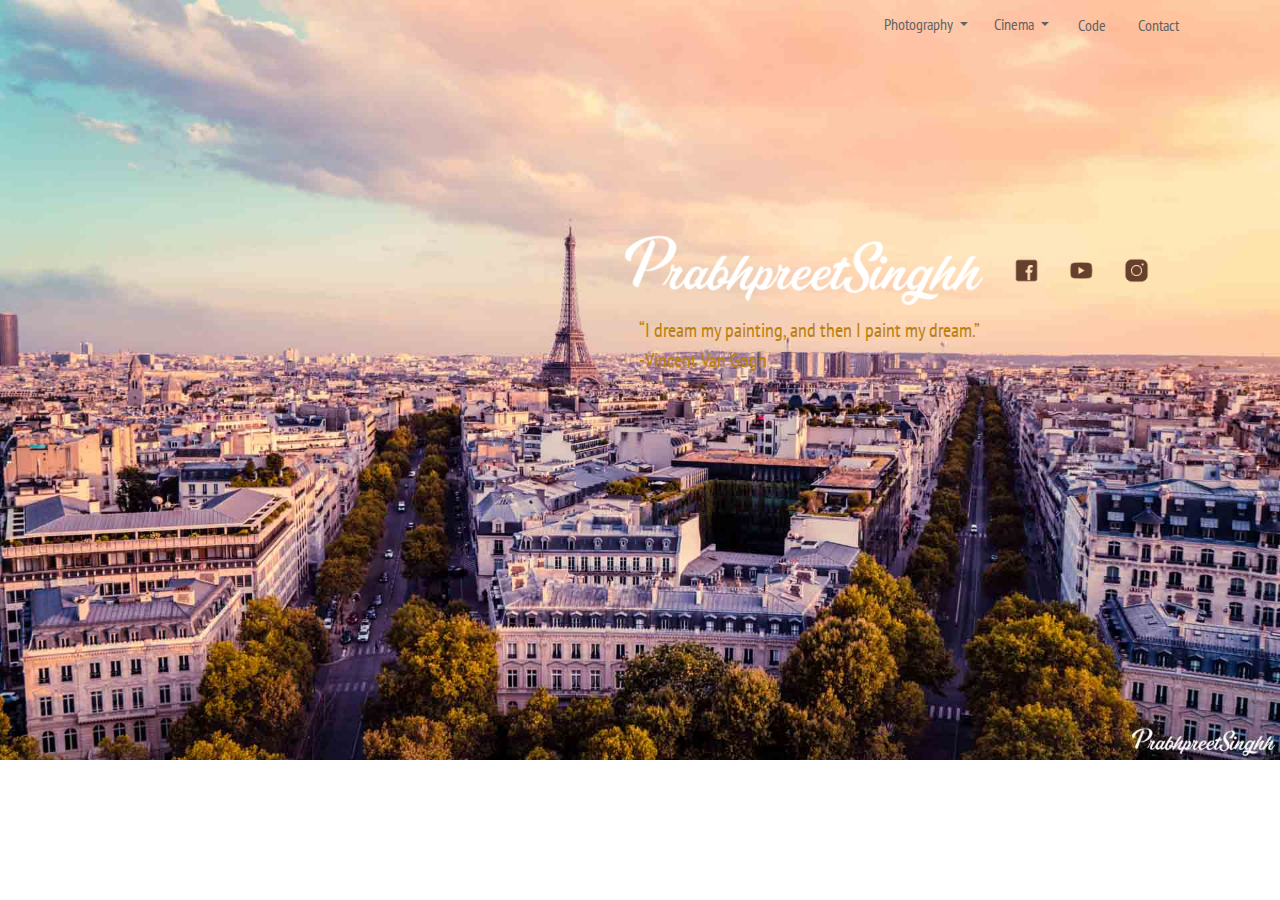
<file: index.html>
<!DOCTYPE html>
<html lang="en">
<head>
    <meta charset="UTF-8">
    <meta name="viewport" content="width=device-width, initial-scale=1.0">
    <meta http-equiv="X-UA-Compatible" content="ie=edge">
    <title>Prabhpreet Singh</title>
    <link rel="shortcut icon"  href="assets/logo copy.png">
    <link rel="stylesheet" href="https://stackpath.bootstrapcdn.com/bootstrap/4.3.1/css/bootstrap.min.css" integrity="sha384-ggOyR0iXCbMQv3Xipma34MD+dH/1fQ784/j6cY/iJTQUOhcWr7x9JvoRxT2MZw1T" crossorigin="anonymous">
    <link rel="stylesheet" href="css/main.css" type="text/css">
</head>
<body>
    <div id="mobile-menu">
        <img id="mobile-logo-img" src="assets/logo.png" alt="logo">
        <div id="right-menu-mobile">
          <img id="menu-button-mobile" src="assets/icons8-menu-filled-500.png" alt="menu">
          <a href="https://www.facebook.com/prabhpreetsinghh/?eid=ARAc3bVpXwy9dvlMU-ehW_9upKxHCi-NxcB9eh9-ESLog-02N56AmWdk-6nHR2yMF-pnI9YgYbWWj_wu"> <img class="social-links-mobile" src="assets/fb.png" alt="fb-icon"></a>
          <a href="https://www.youtube.com/channel/UCqBPSLgv5AqAfF-OY9wA9BQ?view_as=subscriber"> <img class="social-links-mobile" src="assets/youtube.png" alt="fb-icon"></a>
          <a href="https://www.instagram.com/prabhpreetsinghh"> <img class="social-links-mobile" src="assets/insta.png" alt="fb-icon"></a>
        </div>
    </div>
    <div id="mobile-nav-open">
        <a href="index.html"><img src="assets/logo.png" alt="logo" id="mobile-nav-open-img"></a> 
        <div class="dropdown">
            <button class="btn btn-transparent dropdown-toggle text-light" type="button" id="dropdownMenuButton" data-toggle="dropdown" aria-haspopup="true" aria-expanded="false">
                Photography
            </button>
            <div class="dropdown-menu" aria-labelledby="dropdownMenuButton">
              <a class="dropdown-item" href="photo-html/wedding-photo.html">Weddings</a>
              <a class="dropdown-item" href="photo-html/portrait-photo.html">Portraits</a>
              <a class="dropdown-item" href="photo-html/commercial-photo.html">Commercial</a>
              <a class="dropdown-item" href="photo-html/travel-photo.html">Travel</a>
            </div>
        </div>
          <div class="dropdown">
              <button class="btn btn-transparent dropdown-toggle text-light" type="button" id="dropdownMenuButton" data-toggle="dropdown" aria-haspopup="true" aria-expanded="false">
                Cinema
              </button>
              <div class="dropdown-menu" aria-labelledby="dropdownMenuButton">
                <a class="dropdown-item" href="video-html/weddings-video.html">Weddings</a>
                <a class="dropdown-item" href="video-html/cinematic-video.html">Cinematic</a>
                <a class="dropdown-item" href="video-html/travel-video.html">Travel</a>
              </div>
            </div>
            <li class="nav-item">
              <a class="nav-link text-light" href="code.html">Code</a>
            </li>
            <li class="nav-item">
              <a class="nav-link text-light" href="contact.html" tabindex="-1" >Contact</a>
            </li>
    </div>
    <div id="mobile-quote-text">
      <h5>
          “I dream my painting, and then I paint my dream.” 
          <br>
          -Vincent Van Gogh         
      </h5>
    </div>
    <div class="container">
    <ul class="nav justify-content-end web-nav">
        <div class="dropdown">
            <button class="btn btn-transparent dropdown-toggle" type="button" id="dropdownMenuButton" data-toggle="dropdown" aria-haspopup="true" aria-expanded="false">
                Photography
            </button>
            <div class="dropdown-menu" aria-labelledby="dropdownMenuButton">
              <a class="dropdown-item" href="photo-html/wedding-photo.html">Weddings</a>
              <a class="dropdown-item" href="photo-html/portrait-photo.html">Portraits</a>
              <a class="dropdown-item" href="photo-html/commercial-photo.html">Commercial</a>
              <a class="dropdown-item" href="photo-html/travel-photo.html">Travel</a>
            </div>
        </div>
          <div class="dropdown">
              <button class="btn btn-transparent dropdown-toggle" type="button" id="dropdownMenuButton" data-toggle="dropdown" aria-haspopup="true" aria-expanded="false">
                Cinema
              </button>
              <div class="dropdown-menu" aria-labelledby="dropdownMenuButton">
                <a class="dropdown-item" href="video-html/weddings-video.html">Weddings</a>
                <a class="dropdown-item" href="video-html/cinematic-video.html">Cinematic</a>
                <a class="dropdown-item" href="video-html/travel-video.html">Travel</a>
              </div>
            </div>
            <li class="nav-item">
              <a class="nav-link" href="code.html">Code</a>
            </li>
            <li class="nav-item">
              <a class="nav-link" href="contact.html" tabindex="-1" >Contact</a>
            </li>
        </ul>
    </div>
    <div id="logo">
      <div class="logo-links">
        <img id="logo-img" src="assets/logo.png" alt="logo">
        <div id="links">
          <div id="fb"><a href="https://www.facebook.com/prabhpreetsinghh/?eid=ARAc3bVpXwy9dvlMU-ehW_9upKxHCi-NxcB9eh9-ESLog-02N56AmWdk-6nHR2yMF-pnI9YgYbWWj_wu"><img class="social-links"  src="assets/fb.png" alt="fb-link"></a> </div>
          <div id="youtube"><a href="https://www.youtube.com/channel/UCqBPSLgv5AqAfF-OY9wA9BQ?view_as=subscriber"><img class="social-links" src="assets/youtube.png" alt="yt-link"></a> </div>
          <div id="insta" ><a href="https://www.instagram.com/prabhpreetsinghh/"><img class="social-links" src="assets/insta.png" alt="ig-link"></a> </div>
        </div>
      </div>
      <h5>“I dream my painting, and then I paint my dream.” 
        <br>
        -Vincent Van Gogh
       </h5>
    </div>
    <script src="https://code.jquery.com/jquery-3.3.1.slim.min.js" integrity="sha384-q8i/X+965DzO0rT7abK41JStQIAqVgRVzpbzo5smXKp4YfRvH+8abtTE1Pi6jizo" crossorigin="anonymous"></script>
    <script src="https://cdnjs.cloudflare.com/ajax/libs/popper.js/1.14.7/umd/popper.min.js" integrity="sha384-UO2eT0CpHqdSJQ6hJty5KVphtPhzWj9WO1clHTMGa3JDZwrnQq4sF86dIHNDz0W1" crossorigin="anonymous"></script>
    <script src="https://stackpath.bootstrapcdn.com/bootstrap/4.3.1/js/bootstrap.min.js" integrity="sha384-JjSmVgyd0p3pXB1rRibZUAYoIIy6OrQ6VrjIEaFf/nJGzIxFDsf4x0xIM+B07jRM" crossorigin="anonymous"></script>
    <script src="js/main.js" type="text/javascript"></script>
</body>
</html>
</file>
<file: css/main.css>
@import url('https://fonts.googleapis.com/css?family=PT+Sans+Narrow&display=swap');
body{
    background-image: url('../assets/paris.jpg');
    background-size: 100%;
    background-repeat: no-repeat;
    overflow: hidden;
}
.nav {
    margin-top: 5px;
    color: #626262;
    font-family: 'PT Sans Narrow', sans-serif;
}
.nav button, .nav a{
    color: #626262;
}
#logo h5{
    padding-left: 25px;
    color: rgb(186, 130, 19);
    font-family: 'PT Sans Narrow', sans-serif;
    line-height: 30px;
}
#logo-img{
    margin-bottom: -110px;
    width: 60%;
    height: 60%;
}
.logo-links{
    display: flex;
    line-height: 90px;

}
#logo{
    display: flex;
    flex-direction: column;
    width: fit-content;
    margin: 180px auto 0 48%;
    justify-content: space-around;
}
#links{
    display: flex;
    justify-content: end;
}
.social-links{
    width: 25px;
    height: 25px;
    margin-right: 30px;
}
.social-links:hover{
    box-shadow:5px 5px 10px rgb(186, 130, 19);;
    transition: 1s;
}
#mobile-menu{
    display: none;
}
#mobile-quote-text{
    display: none;
}
#mobile-nav-open{
    display: none;
}
@media (max-width:768px){
    body{
        background: url('../assets/iphone-8-plus-back.');
        background-size: 110%;
        background-color: black;
        background-repeat: no-repeat;
        overflow: hidden;
    }
    #logo{
        display: none;
    }
    .nav{
        display: flex;
        flex-direction: column;
    }
}
@media(max-width:414px){
    body{
        background-image: url('../assets/paris-iphone.png');
        background-color: black;
        overflow: hidden;
    }
    #logo #logo-img{
        margin: 40px;
        width: 40px;
        height: 50px;
    }
    .nav{
        display: none;
    }
    #mobile-logo-img{
        width: 142px;
        height: 60.57px;
    }
    #mobile-menu{
        display: flex;
        justify-content: space-between;
        width: 75%;
        margin: 10px auto;
    }
    #menu-button-mobile{
        width: 25px;
        height: 30px;
        margin-bottom: 80px;
        padding-top: 5px;
    }
    .social-links-mobile{
        width: 20px;
        height: 20px;
        padding: 2.5px;
        margin-bottom: 5px;
    }
    #right-menu-mobile{
        display: flex;
        flex-direction: column;
        justify-content: center;
    }
    #mobile-quote-text{
        display: block;
        position: relative;
        background: white;
        color: #E39D16;
        padding: 10px 30px;
        border-radius: 10px;
        width: fit-content;
        margin: 75% auto 0 auto;
    }
    #mobile-quote-text h5{
        font-family: 'PT Sans Narrow', sans-serif;
        font-weight: 100;
        font-size: 15px;
        line-height: 19px;
        text-align: center;
    }
    #mobile-nav-open{
        display: none;
        position: absolute;
        top: 0;
        right: 0;
        flex-direction: column;
        background: #1D111E;
        height: 100%;
        width: 45%;
        font-family: 'PT Sans Narrow', sans-serif;
        font-size: 16px;
        line-height: 50px;
        padding: 20px;
    }
    #mobile-nav-open-img{
        width: 142px;
        height: 60.57px;
        margin-top: 20px;
    }
}
@media (max-width:320px){
    #mobile-quote-text{
        padding: 5px 15px;
    }
    #mobile-quote-text h5{
        font-size: 12px;
    }
}
@media(max-width:375px){
    body{
        background-image: url(../assets/iphonex-background.png)
    }
}
</file>
